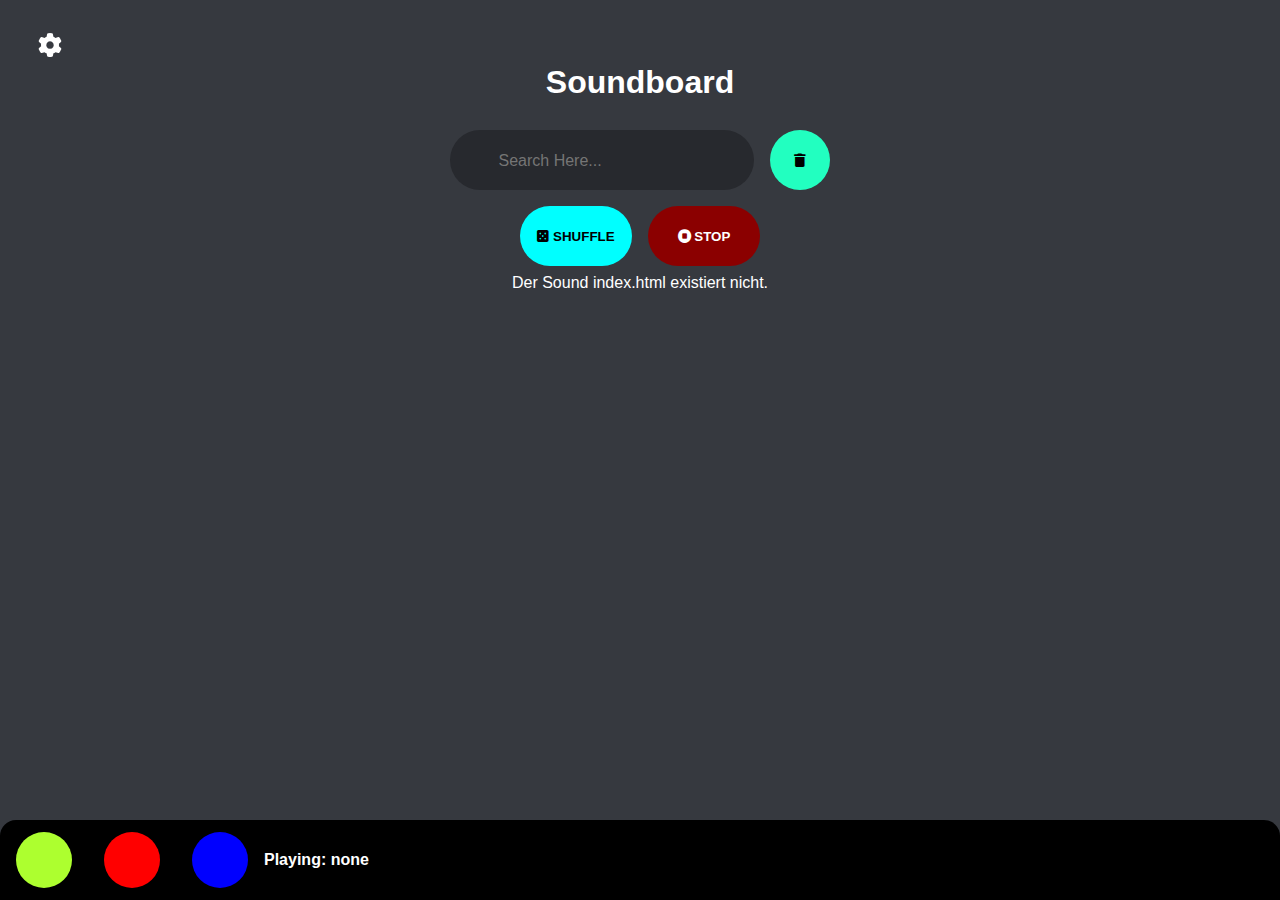
<file: index.html>
<!DOCTYPE html>
<html lang="de">
    <head>
        <meta charset="UTF-8" />
        <title>Soundboard</title>
        <meta name="author" content="Fabian Dietrich, Julian Harrer" />
        <meta name="viewport" content="width=device-width, initial-scale=1" />
        <link rel="apple-touch-icon" sizes="57x57" href="images/apple-icon-57x57.png" />
        <link rel="apple-touch-icon" sizes="60x60" href="images/apple-icon-60x60.png" />
        <link rel="apple-touch-icon" sizes="72x72" href="images/apple-icon-72x72.png" />
        <link rel="apple-touch-icon" sizes="76x76" href="images/apple-icon-76x76.png" />
        <link rel="apple-touch-icon" sizes="114x114" href="images/apple-icon-114x114.png" />
        <link rel="apple-touch-icon" sizes="120x120" href="images/apple-icon-120x120.png" />
        <link rel="apple-touch-icon" sizes="144x144" href="images/apple-icon-144x144.png" />
        <link rel="apple-touch-icon" sizes="152x152" href="images/apple-icon-152x152.png" />
        <link rel="apple-touch-icon" sizes="180x180" href="images/apple-icon-180x180.png" />
        <link rel="icon" type="image/png" sizes="192x192" href="images/android-icon-192x192.png" />
        <link rel="icon" type="image/png" sizes="32x32" href="images/favicon-32x32.png" />
        <link rel="icon" type="image/png" sizes="96x96" href="images/favicon-96x96.png" />
        <link rel="icon" type="image/png" sizes="16x16" href="images/favicon-16x16.png" />
        <link rel="manifest" href="/manifest.json" />
        <meta name="msapplication-TileColor" content="#ffffff" />
        <meta name="msapplication-TileImage" content="/ms-icon-144x144.png" />
        <meta name="theme-color" content="#ffffff" />
        <!-- CDN Stylesheet -->
        <link rel="stylesheet" href="https://cdnjs.cloudflare.com/ajax/libs/font-awesome/6.1.1/css/all.min.css" />
        <link rel="stylesheet" href="style.css" />
        <link rel="manifest" href="/manifest.json" />
        <script src="/shake.js"></script>
        <script type="module" src="/app.js" defer></script>
    </head>
    <body>
        <h1>Soundboard</h1>
        <button id="settings-btn">
            <i class="fa-solid fa-gear"></i>
        </button>
        <div class="flexbox">
            <div class="search-box">
                <input type="text" id="search" placeholder="Search Here..." class="search-input" />
            </div>
            <button id="cancel" class="action-btn cyan">
                <i class="fa-solid fa-trash"></i>
            </button>
        </div>

        <div class="flexbox">
            <button id="shuffle" style="width: 7rem" class="action-btn aqua">
                <i class="fa-solid fa-dice-five"></i>
                SHUFFLE
            </button>
            <button id="stop" style="width: 7rem" class="action-btn dark-red">
                <i class="fa-solid fa-circle-stop"></i>
                STOP
            </button>
        </div>
        <main>
            <!-- ROOT WHERE JS INSERTS THE BUTTONS -->
        </main>

        <div
            id="bottom-bar"
            style="
                width: 100%;
                height: 5rem;
                background-color: black;
                position: absolute;
                bottom: 0;
                left: 0;
                border-top-left-radius: 1rem;
                border-top-right-radius: 1rem;
                display: flex;
                align-items: center;
            "
        >
            <button
                id="bottom-bar-pause-button"
                style="
                    border-radius: 10rem;
                    width: 3.5rem;
                    height: 3.5rem;
                    margin: 1rem;
                    border: none;
                    background-color: greenyellow;
                "
            ></button>
            <button
                id="bottom-bar-stop-button"
                style="
                    border-radius: 10rem;
                    width: 3.5rem;
                    height: 3.5rem;
                    margin: 1rem;
                    border: none;
                    background-color: red;
                "
            ></button>
            <button
                id="bottom-bar-play-button"
                style="
                    border-radius: 10rem;
                    width: 3.5rem;
                    height: 3.5rem;
                    margin: 1rem;
                    border: none;
                    background-color: blue;
                "
            ></button>
            <b id="bottom-bar-label">Playing: none</b>
        </div>

        <div id="settings-background">
            <div id="settings-menu">
                <h2>Settings</h2>
                <label>
                    Vibration
                    <input type="checkbox" id="vibration-input" />
                </label>
                <br />
                <label>
                    Shakedetection
                    <input type="checkbox" id="shake-input" />
                </label>
                <br />
                <label>
                    Darkmode
                    <input type="checkbox" id="darkmode-input" />
                </label>
                <br />
                <label>
                    Random colors
                    <input type="checkbox" id="random-colors-input" />
                </label>
                <br />
                <button id="save-settings">Save</button>
            </div>
        </div>
    </body>

    <template id="bottom-bar">
        <style>
            #bottom-bar-root {
                width: 100%;
                height: 3rem;
                border-top-right-radius: 1rem;
                border-top-left-radius: 1rem;
            }
        </style>
        <div id="bottom-bar-root">
            <button>Start Sound</button>
            <p id="bottom-bar-text"></p>
        </div>
    </template>
</html>
</file>
<file: style.css>
body {
    font-family: Ginto, "Helvetica Neue", Helvetica, Arial, sans-serif;
    background: #36393f;
    color: #ffffff;
    text-align: center;
}

h1 {
    margin-top: 4rem;
}

.action-btn {
    transition: 0.7s ease;
    padding: 12px;
    width: 60px;
    height: 60px;
    border: none;
    border-radius: 5rem;
}

.action-btn:hover {
    background-color: #27292e;
    color: white;
}

.action-btn svg {
    height: 5rem;
}

.category div {
    display: flex;
    flex-direction: row;
    flex-wrap: wrap;
    max-width: 800px;
    margin: 0 auto;
}

main button {
    color: black;
    font-weight: bold;
    border: 0;
    width: 6rem;
    word-wrap: break-word;
    height: 6rem;
    border-radius: 10px;
    cursor: pointer;
    box-shadow: 5px 5px 5px 0 #202225;
    margin: 1rem;
}

main button:hover {
    animation: pulsate 1s ease-in-out;
}

@keyframes pulsate {
    0%{
        box-shadow: 
        0 0 25px #5ddcff,
        0 0 50px #4e00c2;
    }
}

@media (max-width: 500px) {
    body {
        margin: 0;
    }
    .category div {
        width: 100%;
        justify-content: center;
    }
    main button {
        width: 5.5rem;
        height: 5.5rem;

    }
}

main button:active {
    box-shadow: inset 5px 5px 5px 0 #202225;
}

.red {
    background-color: rgb(235, 82, 82);
}

.blue {
    background-color: rgb(90, 90, 224);
}

.yellow {
    background-color: rgb(235, 235, 94);
}

.green {
    background-color: greenyellow;
}

.aqua {
    background-color: aqua;
    border-color: aqua;
}

.cyan {
    background-color: #22ffc0;
}

.dark-red {
    background-color: darkred;
    border-color: darkred;
    color: white;
}

.msg-box {
    background-color:#202225;
    color: white;
    font-weight: bolder;
    padding: 0.5rem;
    border-top-left-radius: 20px;
    border-top-right-radius: 20px;
    position: fixed;
    width: calc(100% - 1rem);
    bottom: 0;
    left: 0;
    display: flex;
    flex-direction: row;
    justify-content: center;
}

#github-button svg{
    height: 2rem;
    filter: invert(1);
}

#github-button {
    position: absolute;
    top: 2rem;
    right: 2rem;
}

.search-box, .search-input, .search-btn {
    margin: 0;
    box-sizing: border-box;
  }
  
  .search-box {
    width: 19rem;
    height: 60px;
    background: #27292e;
    line-height: 40px;
    padding: 10px;
    border-radius: 60px;
    cursor: pointer;
  }
  
  .search-input {
    background: #27292e;
    color: #fff;
    outline: none;
    border: none;
    line-height: 40px;
    font-size: 1em;
    transition: 0.7s ease;
  }
  
  .search-btn {
    display: flex;
    justify-content: center;
    align-items: center;
    text-decoration: none;
    background: #27292e;
    padding: 12px;
    border-radius: 50%;
    float: right;
    color: #22ffc0;
    transition: 0.4s ease;
  }

  .search-box:hover > .search-btn, 
  .search-input:focus + .search-btn {
    background: #22ffc0;
    color: #101010;
  }

  .flexbox {
      display: flex;
      justify-content: center;
  }

  .action-btn, .search-box {
    margin: 0.5rem;
    font-weight: bolder;
}

#settings-menu {
    border-radius: 1rem;
    background-color: white;
    width: 30rem;
    height: 30rem;
    position: absolute;
    top: 50%;
    left: 50%;
    transform: translate(-50%, -50%);
    color: black;
    font-size: x-large;
}

#save-settings {
    border: 3px solid black;
    border-radius: 0.5rem;
    padding: 1rem;
    margin: 2rem;
    font-weight: bolder;
    background: none;
    width: 6rem;
    font-size: large;
}

#settings-background {
    position:fixed;
    display: none;
    top: 0;
    left: 0;
    width: 100%;
    height: 100%;
    background-color: rgba(255, 255, 255, 0.2);
    backdrop-filter: blur(5px);
}

#settings-btn {
    position: absolute;
    top: 2rem;
    left: 2rem;
    background: none;
    border: none;
    cursor: pointer;
}

#settings-btn i {
    filter: invert(1);
    font-size: x-large;
}
</file>
